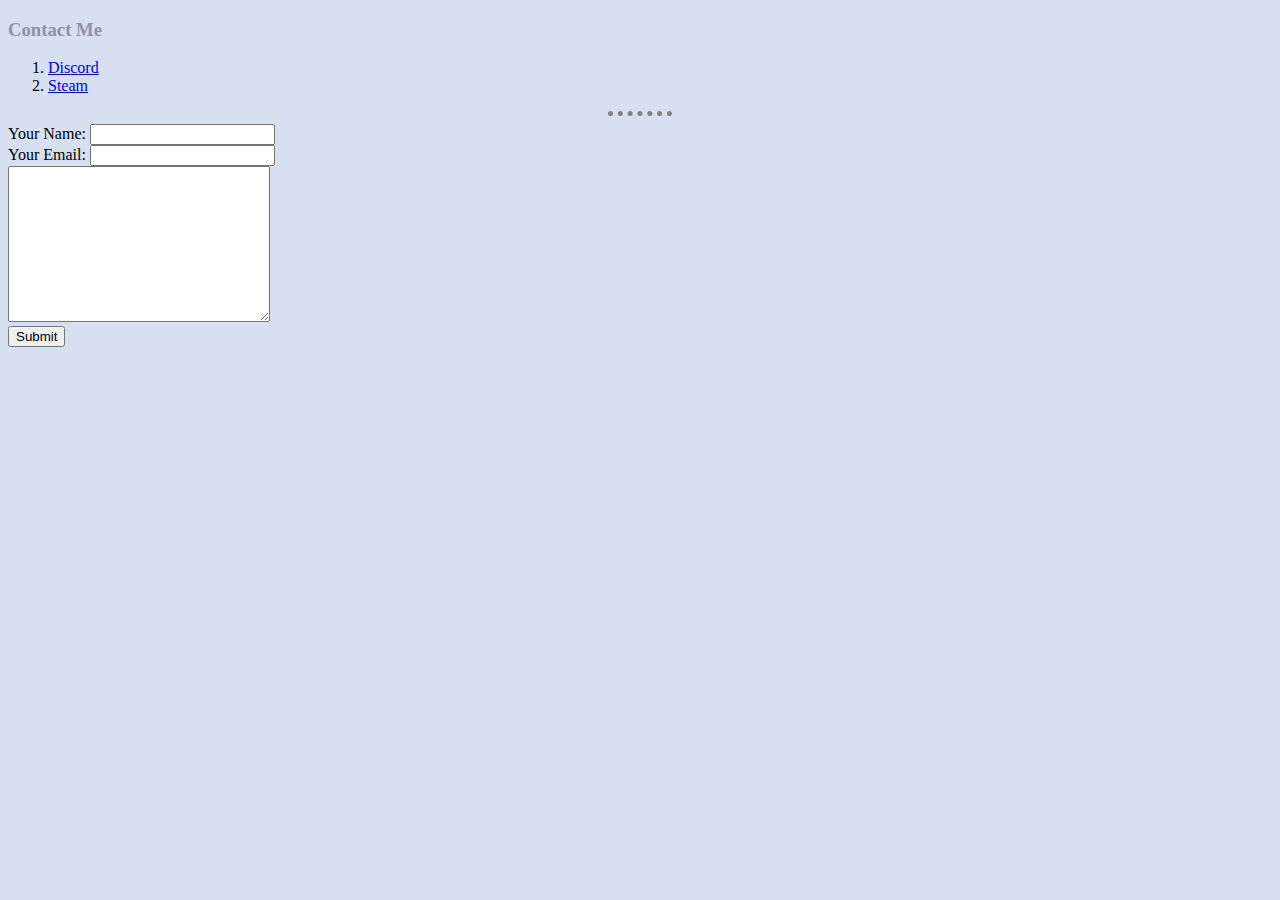
<file: Contact.html>
<!DOCTYPE html>
<html>
    <head>
        <meta charset="utf-8">
        <title>Contact me</title>
        <link rel="stylesheet" href="css/styles.css">
    </head>
    <body>
        <h3>Contact Me</h3>
        <ol>
            <li><a href="https://discordapp.com/users/ehPanda#7200">Discord</a></li>  
            <li><a href="https://steamcommunity.com/id/iyahpanda/">Steam</a></li>    
        </ol>
        <hr>
        <form action="mailto:vipbanspirit@gmail.com" method="post" enctype="text/plain">
            <label>Your Name:</label>
            <input type="text" name="Your Name" value=""><br>
            <label>Your Email:</label>
            <input type="email" name="Your Email" value=""><br>
            <textarea name="Your Message" rows="10" cols="30"></textarea><br>
            <input type="submit" name="">
        </form>
    </body>
</file>
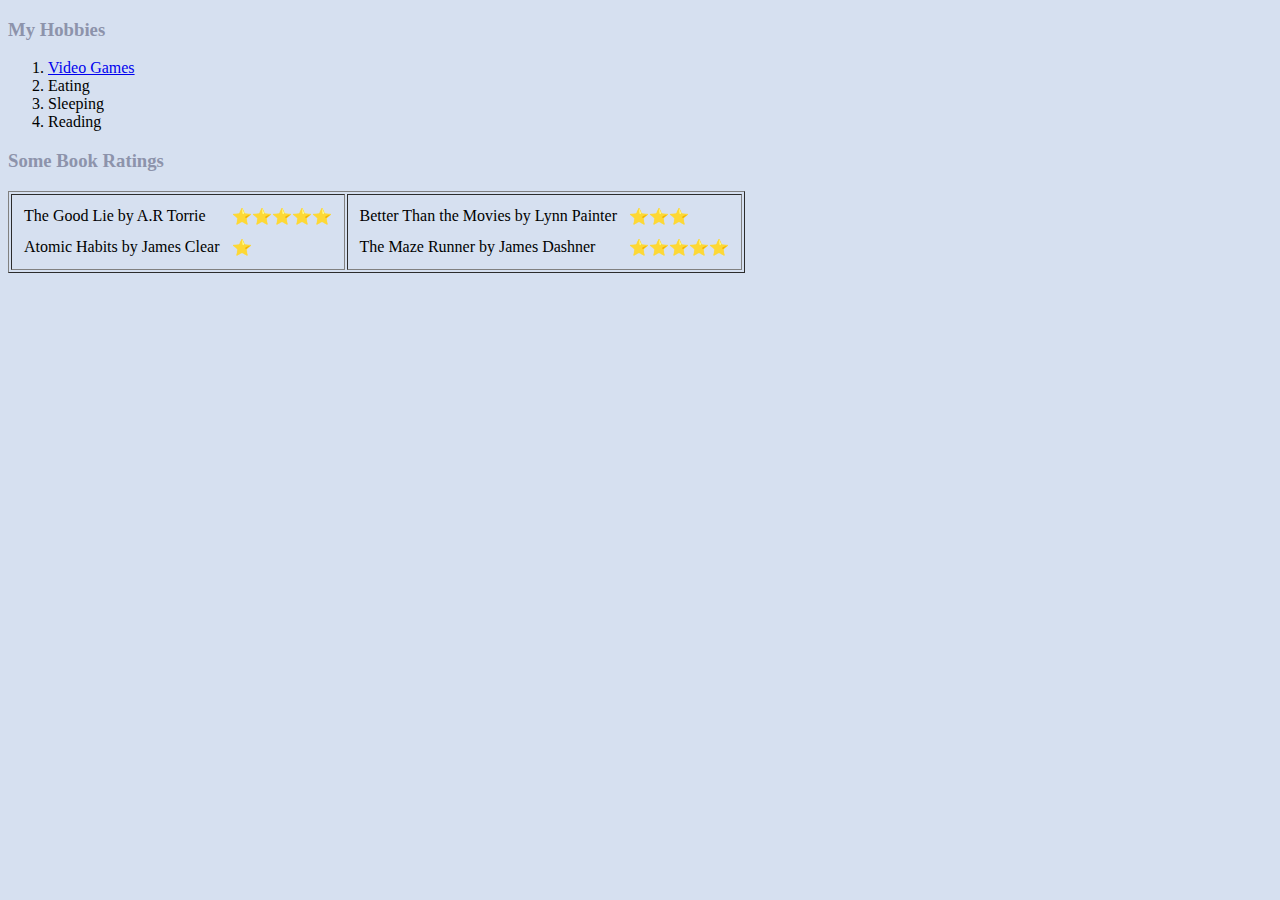
<file: Hobbies.html>
<!DOCTYPE html>
<html>
    <head>
        <meta charset="utf-8">
        <title>My Hobbies</title>
        <link rel="stylesheet" href="css/styles.css">
    </head>
    <body>
        <h3>My Hobbies</h3>
        <ol>
            <li><a href="https://store.steampowered.com/wishlist/profiles/76561198174167173/#sort=order">Video Games</a></li>
            <li>Eating</li>
            <li>Sleeping</li>
            <li>Reading</li>
        </ol>
        <h3>Some Book Ratings</h3>
        <table border="1">
            <tr>
                <td> <table cellspacing="10">
                    <tr>
                        <td>The Good Lie by A.R Torrie</td>
                        <td>&#11088;&#11088;&#11088;&#11088;&#11088;</td>
                    </tr>
                    <tr>
                        <td>Atomic Habits by James Clear</td>
                        <td>&#11088;</td>
                    </tr>
                </table></td>
                <td> <table cellspacing="10">
                    <tr>
                        <td>Better Than the Movies by Lynn Painter</td>
                        <td>&#11088;&#11088;&#11088;</td>
                    </tr>
                    <tr>
                        <td>The Maze Runner by James Dashner</td>
                        <td>&#11088;&#11088;&#11088;&#11088;&#11088;</td>
                    </tr>
                </table></td>
            </tr>

        </table>
    </body>
</file>
<file: css/styles.css>
body{background-color: #D6E0F0;}

    hr{
    border-color: gray;
    border-style: none;
    border-top-style: dotted;
    border-top-width: 5px;
    width: 5%;
    }
    h1{color: #393B44}
    h3{color: #8D93AB;}
</file>
